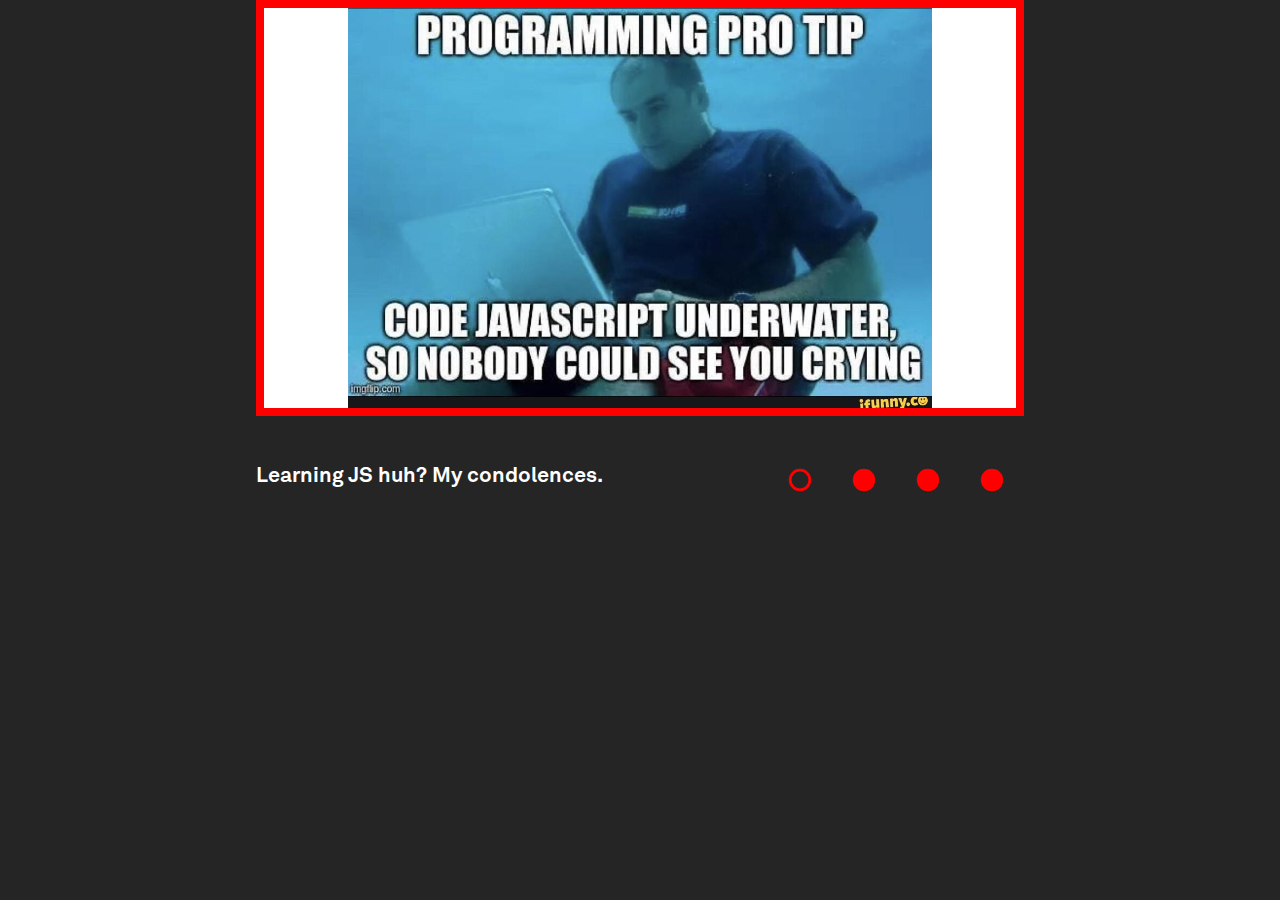
<file: cssMemeSlider/index.html>
<!DOCTYPE html>
<html lang="en">
<head>
    <meta charset="UTF-8">
    <meta name="viewport" content="width=device-width, initial-scale=1.0">
    <meta http-equiv="X-UA-Compatible" content="ie=edge">
    <title>Title</title>
    <link rel="stylesheet" type="text/css" href="css/styles.css"/>
    <link rel="stylesheet" type="text/css" href="css/media.css"/>
</head>
<body>


<div class="wrapper">
    <input type="radio" name="radio-btn" id="ctrl-1" class="btn-radio" checked="">
    <input type="radio" name="radio-btn" id="ctrl-2" class="btn-radio">
    <input type="radio" name="radio-btn" id="ctrl-3" class="btn-radio">
    <input type="radio" name="radio-btn" id="ctrl-4" class="btn-radio">

    <div class="slider">
        <div class="slides">
            <div class="slide-item" id="slide-1">
                <img src="img/meme1.jpg" alt="meme" id="meme-1">
            </div>
            <div class="slide-item" id="slide-2">
                <img src="img/meme2.jpg" alt="meme" id="meme-2">
            </div>
            <div class="slide-item" id="slide-3">
                <img src="img/meme3.jpg" alt="meme" id="meme-3">
            </div>
            <div class="slide-item" id="slide-4">
                <img src="img/meme4.jpg" alt="meme" id="meme-4">
            </div>
        </div>
    </div>

    <div class="titles-wrapper">
        <ul class="titles">
            <li class="title" id="title-1">Learning JS huh? My condolences.</li>
            <li class="title" id="title-2">Does this situation sound familiar?</li>
            <li class="title" id="title-3">Can I Phone a Friend?</li>
            <li class="title" id="title-4">Cute but sad.</li>
        </ul>
    </div>

    <div class="controls">
        <label for="ctrl-1">
            <span class="btn"></span>
        </label>
        <label for="ctrl-2">
            <span class="btn"></span>
        </label>
        <label for="ctrl-3">
            <span class="btn"></span>
        </label>
        <label for="ctrl-4">
            <span class="btn"></span>
        </label>
    </div>
</div>
</body>
</html>
</file>
<file: cssMemeSlider/css/styles.css>
*, *::after, *::before{
    padding: 0;
    margin: 0;
    border: 0;
    box-sizing: border-box;
    list-style: none;
    text-decoration: none;
    scroll-behavior: smooth;
}

@font-face {
    font-family: 'AkkuratLL';
    src: url('../fonts/AkkuratLL-Bold.woff') format('woff');
    font-display: swap;
    font-weight: 400;
    font-style: normal;
}

body {
    background-color: #252525;
    width: 100vw;
    height: 100vh;
    font-family: 'AkkuratLL', sans-serif;
}

img {
    width: inherit;
    height: inherit;
    object-fit: contain;
}

.wrapper {
    width: 60%;
    height: auto;
    margin: 0 auto;
    display: grid;
    flex-direction: column;
    justify-content: center;
    grid-template-areas:
            "a a"
            "b c";
    grid-template-columns: 50% 50%;
    grid-row-gap: 2em;
}

.wrapper > .slider {
    grid-area: a;
}

.wrapper > .titles-wrapper {
    grid-area: b;
}

.wrapper > .control {
    grid-area: c;
}

.slider {
    border: 0.5em solid red;
    overflow: hidden;
    scroll-snap-type: x mandatory;
    scroll-behavior: smooth;
    -webkit-overflow-scrolling: touch;
    background-color: white;
}

.slides {
    width: 400%;
    height: 25rem;
    display: flex;
}

.slide-item {
    width: 100%;
    height: 100%;
}

.extra {
    display: flex;
    justify-content: space-between;
}

.titles {
    display: flex;
    width: 400%;
    font-size: 16pt;
}

.titles-wrapper {
    padding-top: 1.1em;
    overflow: hidden;
}

.title {
    color: white;
    width: inherit;
    height: inherit;
}

.controls {
    display: flex;
    justify-content: end;
}

.btn {
    background-color: red;
    border: 0.5em red solid;
    border-radius: 50%;
    width: 4rem;
    height: 4rem;
    display: block;
    transform: scale(0.35);
}

label[for="ctrl-1"]:hover,
label[for="ctrl-2"]:hover,
label[for="ctrl-3"]:hover,
label[for="ctrl-4"]:hover {
    cursor: pointer;
}

label[for="ctrl-1"]:hover span,
label[for="ctrl-2"]:hover span,
label[for="ctrl-3"]:hover span,
label[for="ctrl-4"]:hover span {
    background-color: white;
    border: 0.5em white solid;
    transition: 0.5s ease-in-out;
}

#ctrl-1:checked ~ .controls label[for="ctrl-1"]:hover span,
#ctrl-2:checked ~ .controls label[for="ctrl-2"]:hover span,
#ctrl-3:checked ~ .controls label[for="ctrl-3"]:hover span,
#ctrl-4:checked ~ .controls label[for="ctrl-4"]:hover span {
    background-color: transparent;
    border: 0.5em white solid;
    border-radius: 50%;
}

#ctrl-1:checked ~ .controls label[for="ctrl-1"] span,
#ctrl-2:checked ~ .controls label[for="ctrl-2"] span,
#ctrl-3:checked ~ .controls label[for="ctrl-3"] span,
#ctrl-4:checked ~ .controls label[for="ctrl-4"] span {
    background-color: transparent;
    border: 0.5em red solid;
    border-radius: 50%;
    display: block;
    transition: 0.5s ease-in-out;
}

#ctrl-1:checked ~ .titles-wrapper .titles {
    margin-left: 0;
    transition: 1s cubic-bezier(.85,0,0,.85);
}

#ctrl-2:checked ~ .titles-wrapper .titles {
    margin-left: -100%;
    transition: 1s cubic-bezier(.85,0,0,.85);
}

#ctrl-3:checked ~ .titles-wrapper .titles {
    margin-left: -200%;
    transition: 1s cubic-bezier(.85,0,0,.85);
}

#ctrl-4:checked ~ .titles-wrapper .titles {
    margin-left: -300%;
    transition: 1s cubic-bezier(.85,0,0,.85);
}

#ctrl-1:checked ~ .slider .slides {
    margin-left: 0;
    transition: 1s cubic-bezier(.85,0,0,.85);
}

#ctrl-2:checked ~ .slider .slides {
    margin-left: -100%;
    transition: 1s cubic-bezier(.85,0,0,.85);
}

#ctrl-3:checked ~ .slider .slides {
    margin-left: -200%;
    transition: 1s cubic-bezier(.85,0,0,.85);
}
#ctrl-4:checked ~ .slider .slides {
    margin-left: -300%;
    transition: 1s cubic-bezier(.85,0,0,.85);
}

.btn-radio {
    display: none;
}
</file>
<file: cssMemeSlider/css/media.css>
@media screen and (max-width: 767px) {
    .wrapper {
        grid-row-gap: 1em;
        width: 80%;
        grid-template-areas:
        "a a"
        "c c"
        "b b";
        grid-template-columns: 100%;
    }

    .titles-wrapper {
        text-align: start;
    }

    .controls {;
        justify-content: center;
    }
}
</file>
